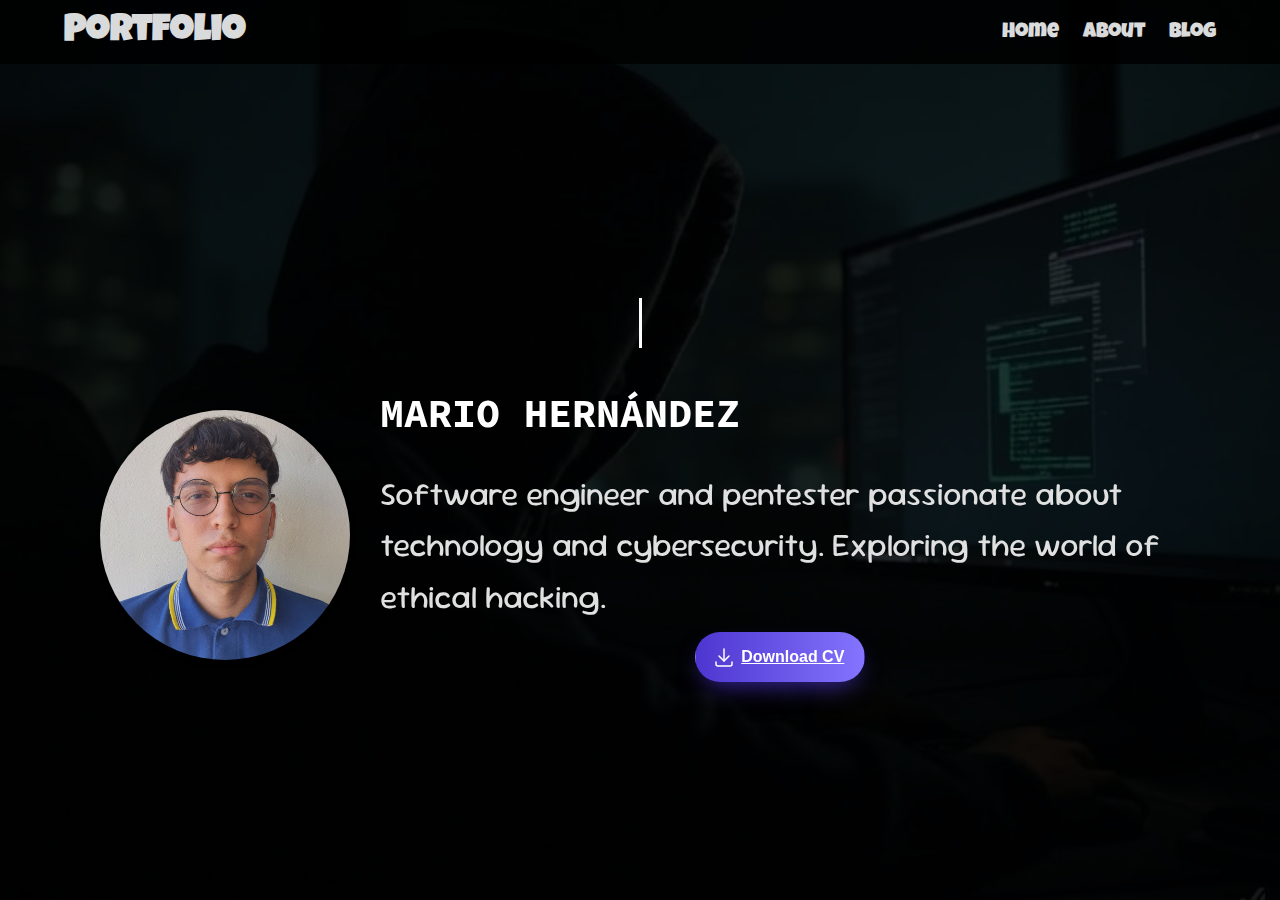
<file: index.html>
<!DOCTYPE html>
<html lang="en">
  <head>
    <link rel="icon" type="image/png" href="favicon.png" />
    <meta charset="UTF-8" />
    <meta http-equiv="X-UA-Compatible" content="IE=edge" />
    <meta name="viewport" content="width=device-width, initial-scale=1.0" />
    <title>Personal Web</title>
    <link rel="stylesheet" href="index.css" />
  </head>

  <body>
    <div class="overlay"></div>

    
    <nav class="navbar">
      <div class="navbar-container container">
        <input type="checkbox" id="menu-toggle" />
        <div class="hamburger-lines">
          <span class="line line1"></span>
          <span class="line line2"></span>
          <span class="line line3"></span>
        </div>
        <ul class="menu-items">
          <li><a href="/portfolio">Home</a></li>
          <li><a href="#inicio">About</a></li>
          <li><a href="blog/">Blog</a></li>
        </ul>
        <h1 class="logo">Portfolio</h1>
      </div>
    </nav>

    <div class="snap-container">
      <div class="snap-section content" id="inicio">
        <h1 class="animated-text" style="--text-length: 12">About me...</h1>
        <div class="profile-container">
          <img src="img/me.jpg" alt="Mi Foto" />
          <div class="text-content">
            <h1>Mario Hernández</h1>
            <p>
              Software engineer and pentester passionate about technology and
              cybersecurity. Exploring the world of ethical hacking.
            </p>

            <div class="container-download">
              <a class="button" href="/portfolio/docs/Currículum.pdf" download>
                <svg
                  stroke-linejoin="round"
                  stroke-linecap="round"
                  fill="none"
                  stroke="currentColor"
                  stroke-width="1.5"
                  viewBox="0 0 24 24"
                  height="40"
                  width="40"
                  class="button__icon"
                  xmlns="http://www.w3.org/2000/svg"
                >
                  <path fill="none" d="M0 0h24v24H0z" stroke="none"></path>
                  <path d="M4 17v2a2 2 0 0 0 2 2h12a2 2 0 0 0 2 -2v-2"></path>
                  <path d="M7 11l5 5l5 -5"></path>
                  <path d="M12 4l0 12"></path>
                </svg>
                <span class="button__text">Download CV</span>
              </a>
            </div>
          </div>
        </div>
      </div>

     
      <div class="snap-section content" id="experience">
        <h1 class="animated-text" style="--text-length: 11">Experience</h1>
        <div class="experience-container">
          <div class="experience-details">
            <h2>Softtek - Monterrey, Nuevo León, México</h2>
            <h3>Software Engineer (2023 - Present)</h3>
            <p>
              <strong>Vulnerability Analysis:</strong> Identify and mitigate
              risks in applications and systems, ensuring compliance with
              cybersecurity standards.
            </p>
          </div>
        </div>
      </div>

      <div class="snap-section content" id="education">
        <h1 class="animated-text" style="--text-length: 10">Education</h1>
        <div class="education-container">
          <div class="education-details">
            <h2>Instituto Tecnológico de la Laguna</h2>
            <h3>Torreón, Coahuila, México</h3>
            <p><strong>Degree:</strong> Software Engineer</p>
            <p><strong>Duration:</strong> June 2019 - July 2024</p>
          </div>
        </div>
      </div>

      <div class="snap-section content" id="achievements">
        <h1 class="animated-text" style="--text-length: 14">Achievements</h1>
        <div class="achievements-list">
          <div class="achievement-item">
            <p>
              Obtained multiple cybersecurity certifications, including the
              Google Cybersecurity Certificate.
            </p>
          </div>
          <div class="achievement-item">
            <p>Competed in a Capture The Flag (CTF) events.</p>
          </div>
          <div class="achievement-item">
            <p>
              Participated in the International Collegiate Programming Contest
              (ICPC).
            </p>
          </div>
          <div class="achievement-item">
            <p>
              Collaborated in various hackathons, rapidly developing innovative
              tech solutions.
            </p>
          </div>
        </div>
      </div>

      <div class="snap-section skills-section content" id="skills">
        <h1 class="animated-text" style="--text-length: 8">Skills</h1>
        <div class="skills-grid">
          <div class="skill-item">
            <img src="img/idea.png" alt="Creativity Icon" />
            <h3>Creativity</h3>
          </div>
          <div class="skill-item">
            <img src="img/terminal.png" alt="Python and Bash Icon" />
            <h3>Python & Bash Scripting</h3>
          </div>
          <div class="skill-item">
            <img src="img/logotipo-de-linux.png" alt="Kali Linux Icon" />
            <h3>Kali Linux</h3>
          </div>
          <div class="skill-item">
            <img src="img/pirateado.png" alt="Communication Icon" />
            <h3>Software Development and Pentesting</h3>
          </div>
        </div>
      </div>
    </div>

   
    <script>
      document.addEventListener("DOMContentLoaded", function () {
        const sections = document.querySelectorAll(".snap-section");
        const animatedTexts = document.querySelectorAll(".animated-text");

        const observer = new IntersectionObserver(
          (entries) => {
            entries.forEach((entry) => {
              if (entry.isIntersecting) {
                entry.target.classList.add("active");
              }
            });
          },
          { threshold: 0.6 }
        );

        sections.forEach((section) => observer.observe(section));

        const textObserver = new IntersectionObserver(
          (entries) => {
            entries.forEach((entry) => {
              if (entry.isIntersecting) {
                entry.target.classList.add("start-animation");
              }
            });
          },
          { threshold: 1.0 }
        );

        animatedTexts.forEach((text) => textObserver.observe(text));
      });
    </script>
  </body>
</html>
</file>
<file: index.css>
@import "https://fonts.googleapis.com/css?family=Source+Code+Pro";

@import "https://fonts.googleapis.com/css2?family=Sour+Gummy:ital,wght@0,100..900;1,100..900&display=swap";

@import "https://fonts.googleapis.com/css2?family=Luckiest+Guy&display=swap";

*,
::after,
::before {
  box-sizing: border-box;
  margin: 0;
  padding: 0;
}

::-webkit-scrollbar {
  display: none;
}

.content {
  align-items: center;
  color: #fff;
  display: flex;
  flex-direction: column;
  justify-content: center;
  position: relative;
  z-index: 1;
}

.profile-container {
  align-items: center;
  display: flex;
  flex-direction: row;
  gap: 30px;
  justify-content: center;
  max-width: 1200px;
  padding: 20px;
  text-align: left;
}

.profile-container img {
  border-radius: 50%;
  box-shadow: 0 4px 6px #0000001a;
  height: 250px;
  object-fit: cover;
  width: 250px;
}

.profile-container .text-content {
  display: flex;
  flex: 1;
  flex-direction: column;
  gap: 10px;
}

.profile-container h1 {
  color: #fff;
  font-family: Arial, sans-serif;
  font-size: 2.5rem;
  margin: 0;
}

.profile-container p {
  color: #d3d3d3;
  line-height: 1.6;
  max-width: 800px;
}

.overlay {
  background-color: #000c;
  height: 100vh;
  left: 0;
  position: fixed;
  top: 0;
  width: 100vw;
  z-index: 0;
}

.snap-container {
  height: 100vh;
  overflow: auto;
  scroll-snap-type: y mandatory;
}

.snap-section {
  align-items: center;
  display: flex;
  justify-content: center;
  min-height: 100vh;
  padding: 100px 20px 0;
  scroll-snap-align: start;
  text-align: center;
}

.snap-section h1 {
  color: #fff;
  font-family: "Source Code Pro", monospace;
  font-size: 2.5rem;
  font-weight: 700;
  margin-bottom: 20px;
  overflow: hidden;
  text-transform: uppercase;
  white-space: nowrap;
}

.snap-section h2 {
  color: #97acff;
  font-size: 2rem;
  margin-bottom: 10px;
}

.snap-section h3 {
  color: #d3d3d3;
  font-size: 1.5rem;
  font-weight: 700;
  margin-bottom: 5px;
}

.snap-section p {
  color: #e0e0e0;
  font-family: "Sour Gummy";
  font-size: 2rem;
  line-height: 1.6;
  max-width: 800px;
}

.snap-section ul {
  list-style: none;
  max-width: 800px;
  padding: 0;
}

.snap-section ul li {
  align-items: center;
  display: flex;
  font-size: 1.2rem;
  margin-bottom: 15px;
}

.education-container {
  align-items: center;
  border-radius: 10px;
  display: flex;
  flex-direction: column;
  gap: 20px;
  justify-content: center;
  max-width: 800px;
  padding: 20px;
  text-align: center;
  width: 90%;
}

.education-details h2 {
  color: #97acff;
  font-size: 2.5rem;
  font-family: "Source Code Pro", monospace;
  font-weight: 700;
  margin-bottom: 10px;
}

.education-details h3 {
  color: #d3d3d3;
  font-size: 2rem;
  font-weight: 600;
  margin-bottom: 5px;
}

.education-details p {
  color: #e0e0e0;
  font-size: 1.5rem;
  line-height: 1.6;
  max-width: 800px;
}

body {
  -moz-background-size: cover;
  -o-background-size: cover;
  -webkit-background-size: cover;
  background: url(img/fondo.jpg) no-repeat center center fixed;
  background-attachment: fixed;
  background-color: #000;
  background-size: cover;
  font-family: Arial, Helvetica, sans-serif;
  margin: 0;
  padding: 0;
  position: relative;
}

.html {
  font-size: 62.5%;
  scroll-behavior: smooth;
}

.navbar input[type="checkbox"],
.navbar .hamburger-lines {
  display: none;
}

.button {
  line-height: 1;
  background-color: transparent;
  cursor: pointer;
  display: flex;
  align-items: center;
  gap: 0.35em;
  padding: 0.75em 1em;
  padding-right: 1.25em;
  color: #fff;
  border: 1px solid transparent;
  font-weight: 700;
  border-radius: 2em;
  font-size: 1rem;
  box-shadow: 0 0.7em 1.5em -0.5em hsla(249, 62%, 51%, 0.745);
  transition: transform 0.3s;
  background: linear-gradient(90deg, #4d36d0ff 0%, #8474feff 100%);
}

.button__icon {
  width: 1.5em;
  height: 1.5em;
}

.button:hover {
  border-color: #f4f5f2;
}

.button:active {
  transform: scale(0.98);
  box-shadow: 0 0.5em 1.5em -0.5em hsla(249, 62%, 51%, 0.745);
}

.container-download {
  padding: 0;
  margin: 0;
  box-sizing: border-box;
  font-family: Arial, Helvetica, sans-serif;
  display: flex;
  justify-content: center;
  align-items: center;
}

.container {
  margin: auto;
  max-width: 1200px;
  width: 90%;
}

.navbar {
  font-family: "Luckiest Guy", Arial, Helvetica, sans-serif;
  background: #000;
  color: #fff;
  opacity: 0.85;
  position: fixed;
  width: 100%;
  z-index: 100;
}

.navbar-container {
  align-items: center;
  display: flex;
  height: 64px;
  justify-content: space-between;
}

.menu-items {
  display: flex;
  order: 2;
}

.logo {
  font-size: 2.3rem;
  order: 1;
}

.menu-items li {
  font-size: 1.3rem;
  list-style: none;
  margin-left: 1.5rem;
}

.navbar a {
  color: #fff;
  font-weight: 500;
  text-decoration: none;
  transition: color 0.3s ease-in-out;
}

.navbar a:hover {
  color: #97acff;
}

.skills-section {
  align-items: center;
  color: #fff;
  display: flex;
  flex-direction: column;
  justify-content: center;
  min-height: 100vh;
  padding: 80px 20px;
  text-align: center;
}

.skills-grid {
  display: grid;
  gap: 30px;
  grid-template-columns: repeat(2, 1fr);
  margin-top: 30px;
  max-width: 800px;
  width: 100%;
}

.skill-item {
  align-items: center;
  background: #ffffff1a;
  border-radius: 10px;
  display: flex;
  flex-direction: column;
  justify-content: center;
  padding: 20px;
  text-align: center;
  transition: transform 0.3s ease-in-out;
}

.skill-item:hover {
  transform: scale(1.05);
}

.skill-item img {
  height: 80px;
  margin-bottom: 15px;
  width: 80px;
}

.skill-item h3 {
  color: #fff;
  font-size: 1.5rem;
  margin: 0;
}

@media (max-width: 768px) {
  .education-container {
    text-align: center;
  }

  .education-details h2 {
    font-size: 2rem;
  }

  .education-details h3 {
    font-size: 1.7rem;
  }

  .education-details p {
    font-size: 1.3rem;
  }

  .text-section {
    text-align: center;
  }

  .snap-section p {
    font-size: 1.2rem;
  }

  .snap-section h2,
  .snap-section h3,
  .snap-section p {
    text-align: center;
  }

  .snap-section ul {
    text-align: left;
  }

  .profile-container {
    flex-direction: column;
    text-align: center;
  }

  .profile-container img {
    margin-bottom: 20px;
  }

  .profile-container .text-content {
    text-align: center;
  }

  .navbar {
    opacity: 0.95;
  }

  .navbar-container input[type="checkbox"],
  .navbar-container .hamburger-lines {
    display: block;
  }

  .navbar-container {
    display: block;
    height: 64px;
    position: relative;
  }

  .navbar-container input[type="checkbox"] {
    cursor: pointer;
    display: block;
    height: 32px;
    left: 20px;
    opacity: 0;
    position: absolute;
    top: 20px;
    width: 30px;
    z-index: 5;
  }

  .navbar-container .hamburger-lines {
    display: block;
    display: flex;
    flex-direction: column;
    height: 28px;
    justify-content: space-between;
    left: 20px;
    position: absolute;
    top: 20px;
    width: 35px;
    z-index: 2;
  }

  .navbar-container .hamburger-lines .line {
    background: #fff;
    border-radius: 10px;
    display: block;
    height: 4px;
    width: 100%;
  }

  .navbar-container .hamburger-lines .line1 {
    transform-origin: 0 0;
    transition: transform 0.3s ease-in-out;
  }

  .navbar-container .hamburger-lines .line2 {
    transition: transform 0.2s ease-in-out;
  }

  .navbar-container .hamburger-lines .line3 {
    transform-origin: 0 100%;
    transition: transform 0.3s ease-in-out;
  }

  .navbar .menu-items {
    background: #000;
    display: flex;
    flex-direction: column;
    height: 100vh;
    margin-left: -40px;
    max-width: 300px;
    overflow: scroll;
    padding-left: 40px;
    padding-top: 100px;
    transform: translate(-150%);
    transition: transform 0.5s ease-in-out;
  }

  .navbar .menu-items li {
    font-size: 1.1rem;
    font-weight: 500;
    margin-bottom: 1.8rem;
  }

  .logo {
    font-size: 2.5rem;
    position: absolute;
    right: 15px;
    top: 10px;
  }

  .navbar-container input[type="checkbox"]:checked ~ .menu-items {
    transform: translateX(0);
  }

  .navbar-container input[type="checkbox"]:checked ~ .hamburger-lines .line1 {
    transform: rotate(45deg);
  }

  .navbar-container input[type="checkbox"]:checked ~ .hamburger-lines .line2 {
    transform: scaleY(0);
  }

  .navbar-container input[type="checkbox"]:checked ~ .hamburger-lines .line3 {
    transform: rotate(-45deg);
  }
}

.experience-container {
  align-items: center;
  border-radius: 10px;
  display: flex;
  gap: 20px;
  max-width: 800px;
  padding: 20px;
  text-align: left;
}

.experience-details h2 {
  color: #97acff;
  font-size: 2rem;
}

.experience-details h3 {
  color: #d3d3d3;
  font-size: 1.5rem;
}

.experience-details p {
  color: #e0e0e0;
}

.achievements-list {
  align-items: center;
  border-radius: 10px;
  display: flex;
  flex-direction: column;
  max-width: 800px;
  padding: 20px;
  width: 90%;
}

.achievement-item {
  align-items: center;
  display: flex;
  gap: 15px;
  padding: 10px 0;
}

.achievement-item::before {
  color: #97acff;
  content: "✔";
  font-size: 1.3rem;
  font-weight: 700;
  margin-right: 10px;
}

.achievement-item p {
  color: #e0e0e0;
  margin: 0;
}

@media (max-width: 600px) {
  .skills-grid {
    grid-template-columns: 1fr;
  }

  .education-container {
    flex-direction: column;
    text-align: center;
  }

  .experience-container,
  .skills-grid {
    flex-direction: column;
    text-align: center;
  }

  .achievements-list {
    text-align: left;
  }

  .achievement-item {
    align-items: center;
    flex-direction: row;
  }
}

.animated-text {
  border-right: solid 3px #fcfcfc;
  color: #fff;
  font-family: "Source Code Pro", monospace;
  font-size: 2.5rem;
  font-weight: 700;
  margin-bottom: 20px;
  overflow: hidden;
  text-transform: uppercase;
  white-space: nowrap;
  width: 0;
}

.animated-text.start-animation {
  animation: animated-text 4s steps(29, end) 0.5s 1 normal both,
    animated-cursor 600ms steps(29, end) infinite;
}

@keyframes animated-text {
  from {
    width: 0;
  }

  to {
    width: calc(var(--text-length) * 1ch);
  }
}

@keyframes animated-cursor {
  from {
    border-right-color: #ffffffbf;
  }

  to {
    border-right-color: transparent;
  }
}

@media (max-width: 500px) {
  .navbar-container input[type="checkbox"]:checked ~ .logo {
    display: none;
  }

  .profile-container img {
    height: 150px;
    width: 150px;
  }
}
</file>
